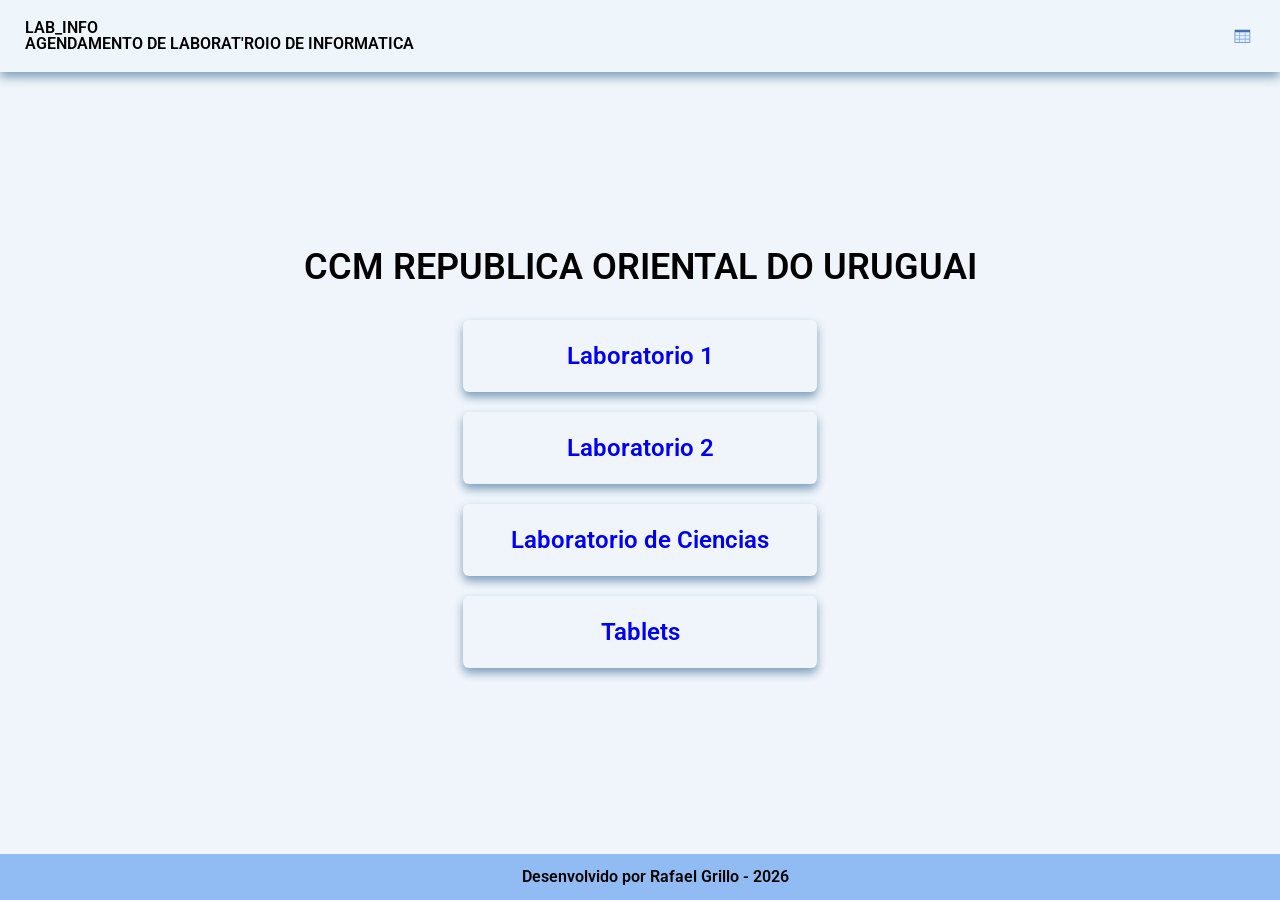
<file: index.html>
<!DOCTYPE html>
<html lang="pt_br">
<head>
    <meta charset="UTF-8">
    <meta name="viewport" content="width=device-width, initial-scale=1.0">
    <title>LAB_INFO</title>
    <link rel="stylesheet" href="./css/reset.css">  
    <link rel="stylesheet" href="./css/global.css">
    <link rel="stylesheet" href="./css/components/botoes.css">
</head>
<body>
    <header class="cabecalho">
        <div class="cabecalho_titulo">
            <h2>LAB_INFO</h2>
            <p>AGENDAMENTO DE LABORAT'ROIO DE INFORMATICA</p>
        </div>
        <img src="./assets/icons/insert-table-svgrepo-com.svg" alt="Icone de uma tabela">
    </header>
    <main class="principal">
        <h1>CCM REPUBLICA ORIENTAL DO URUGUAI</h1>
        <div class="principal-botoes">
            <a href="pages/agenda.html?lab=1" class="btn">Laboratorio 1</a>
            <a href="pages/agenda.html?lab=2" class="btn">Laboratorio 2</a>
            <a href="pages/agenda.html?lab=3" class="btn">Laboratorio de Ciencias</a>
            <a href="pages/agenda.html?lab=4" class="btn">Tablets</a>
        </div>
    </main>
    <footer class="rodape">Desenvolvido por Rafael Grillo - 2026</footer>
</body>
</html>
</file>
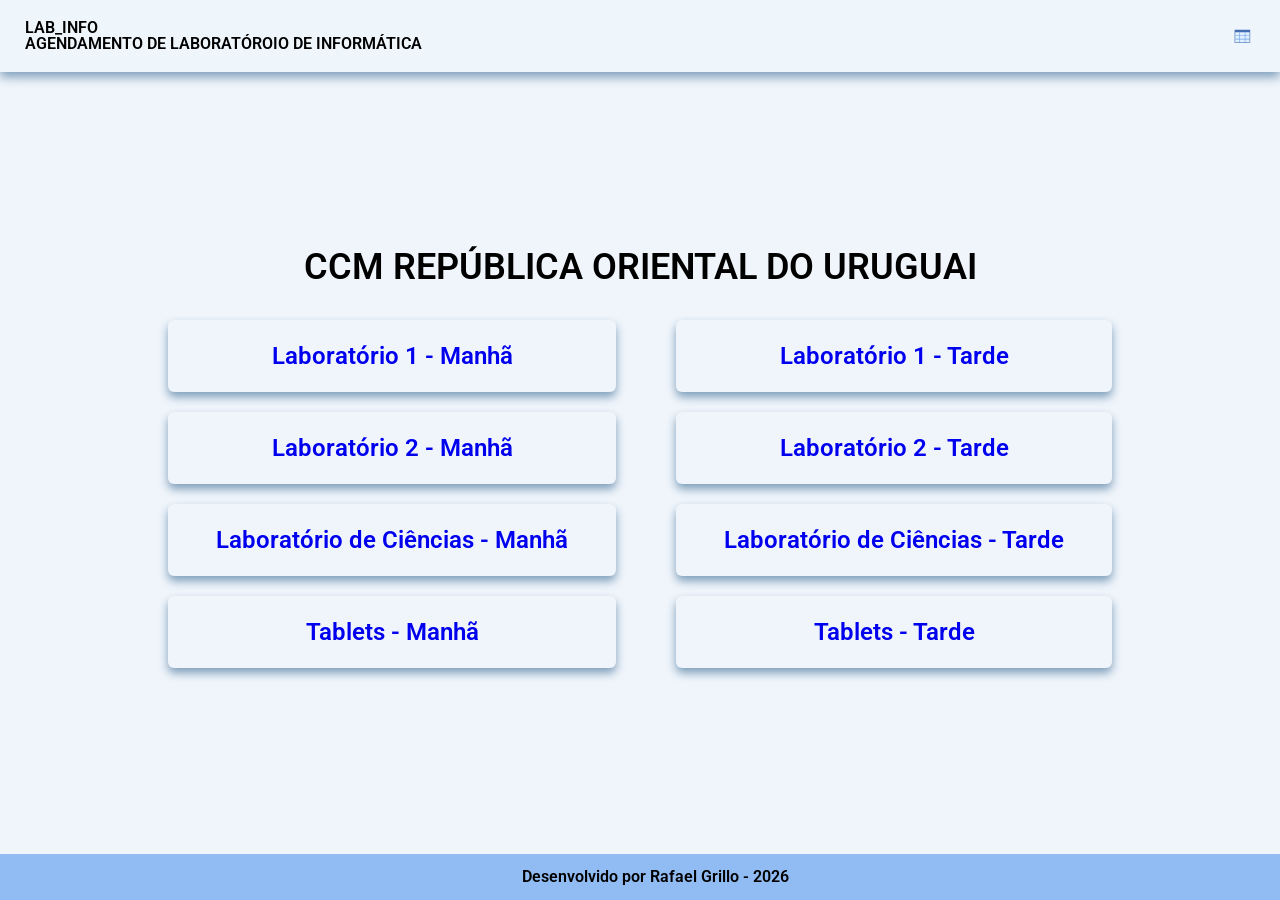
<file: frontend/index.html>
<!DOCTYPE html>
<html lang="pt_br">
<head>
    <meta charset="UTF-8">
    <meta name="viewport" content="width=device-width, initial-scale=1.0">
    <title>LAB_INFO URUGUAI</title>
    <link rel="stylesheet" href="./css/reset.css">  
    <link rel="stylesheet" href="./css/global.css">
    <link rel="stylesheet" href="./css/components/botoes.css">
</head>
<body>
    <header class="cabecalho">
        <div class="cabecalho_titulo">
            <h2>LAB_INFO</h2>
            <p>AGENDAMENTO DE LABORATÓROIO DE INFORMÁTICA</p>
        </div>
        <img src="./assets/icons/insert-table-svgrepo-com.svg" alt="Icone de uma tabela">
    </header>
    <main class="principal">
        <h1>CCM REPÚBLICA ORIENTAL DO URUGUAI</h1>
        <div class="principal-botoes">
            <div class="botoes-manha">
                <a href="pages/agenda.html?lab=1" class="btn">Laboratório 1 - Manhã</a>
                <a href="pages/agenda.html?lab=2" class="btn">Laboratório 2 - Manhã</a>
                <a href="pages/agenda.html?lab=3" class="btn">Laboratório de Ciências - Manhã</a>
                <a href="pages/agenda.html?lab=4" class="btn">Tablets - Manhã</a>
            </div>
            <div class="botoes-tarde">
                <a href="pages/agenda.html?lab=5" class="btn">Laboratório 1 - Tarde</a>
                <a href="pages/agenda.html?lab=6" class="btn">Laboratório 2 - Tarde</a>
                <a href="pages/agenda.html?lab=7" class="btn">Laboratório de Ciências - Tarde</a>
                <a href="pages/agenda.html?lab=8" class="btn">Tablets - Tarde</a>
            </div>
        </div>
    </main>
    <footer class="rodape">Desenvolvido por Rafael Grillo - 2026</footer>
</body>
</html>
</file>
<file: css/global.css>
@import url('https://fonts.googleapis.com/css2?family=Roboto:ital,wght@0,100..900;1,100..900&display=swap');

:root{
    --cor-fundo: #f0f5fb;
    --cor-cabecalho: #eef5fb;
    --cor-rodape: #90bcf3;
}

body{
    display: flex;
    flex-direction: column;
    background-color: var(--cor-fundo);
    font-family: "Roboto", sans-serif;
    font-weight: 600;
    min-height: 100vh;
    max-width: 100vw;
    overflow-x: hidden;
}
.cabecalho{
    padding: 20px 25px;
    background-color: var(--cor-cabecalho);
    box-shadow: 0 5px 10px #7c9db9;
    display: flex;
    align-items: center;
    justify-content: space-between;
}
.cabecalho img{
    width: 25px;
}
.principal{
    padding: 20px 10px;
    display: flex;
    flex-direction: column;
    justify-content: center;
    align-items: center;
    flex:1;
}
.principal h1{
    margin-bottom: 25px;
}
.principal-botoes{
    display: flex;
    flex-direction: column;
}
.rodape{
   background-color: var(--cor-rodape);
   text-align: center;
   padding: 15px;
   width: 100%;
}

@media screen and (min-width: 768px) {
    .principal{
        font-size: 36px;
    }
}
</file>
<file: css/components/botoes.css>
/* Estilo base para QUALQUER botão do sistema */
.btn {
    display: inline-flex;
    align-items: center;
    justify-content: center;
    padding: 12px 24px;
    font-size: 14px;
    font-weight: 600;
    border: none;
    border-radius: 6px;
    cursor: pointer;
    transition: background-color 0.2s, transform 0.1s;
    font-family: inherit;
    margin: 10px;
    box-shadow: 0 5px 10px #7c9db9;
    text-decoration: none;
}

.btn-voltar img{
    rotate: 180deg;
    width: 30px;
    margin: 0 20px;
}

/* Efeito de clique em qualquer botão */
.btn:active {
    transform: scale(0.98);
}

@media screen and (min-width: 768px) {
    .btn{
        padding: 24px 48px;
        font-size: 24px;
    }
}
</file>
<file: frontend/css/global.css>
@import url('https://fonts.googleapis.com/css2?family=Roboto:ital,wght@0,100..900;1,100..900&display=swap');

:root{
    --cor-fundo: #f0f5fb;
    --cor-cabecalho: #eef5fb;
    --cor-rodape: #90bcf3;
}

body{
    display: flex;
    flex-direction: column;
    background-color: var(--cor-fundo);
    font-family: "Roboto", sans-serif;
    font-weight: 600;
    min-height: 100vh;
    max-width: 100vw;
    overflow-x: hidden;
}
.cabecalho{
    padding: 20px 25px;
    background-color: var(--cor-cabecalho);
    box-shadow: 0 5px 10px #7c9db9;
    display: flex;
    align-items: center;
    justify-content: space-between;
}
.cabecalho img{
    width: 25px;
}
.principal{
    padding: 20px 10px;
    display: flex;
    flex-direction: column;
    justify-content: center;
    align-items: center;
    flex:1;
}
.principal h1{
    margin-bottom: 25px;
}
.principal-botoes{
    display: block;   
}
.rodape{
   background-color: var(--cor-rodape);
   text-align: center;
   padding: 15px;
   width: 100%;
}

.botoes-manha, .botoes-tarde{
    display: flex;
    flex-direction: column;
}

@media screen and (min-width: 768px) {
    .principal{
        font-size: 36px;
    }
    .principal-botoes{
    display: flex;   
}
    .botoes-manha, .botoes-tarde{
    margin: 0 20px;
    display: flex;
    flex-direction: column;
   
}
}
</file>
<file: frontend/css/components/botoes.css>
/* Estilo base para QUALQUER botão do sistema */
.btn {
    display: inline-flex;
    align-items: center;
    justify-content: center;
    padding: 12px 24px;
    font-size: 14px;
    font-weight: 600;
    border: none;
    border-radius: 6px;
    cursor: pointer;
    transition: background-color 0.2s, transform 0.1s;
    font-family: inherit;
    margin: 10px;
    box-shadow: 0 5px 10px #7c9db9;
    text-decoration: none;
}

.btn-voltar img{
    rotate: 180deg;
    width: 30px;
    margin: 0 20px;
}

/* Efeito de clique em qualquer botão */
.btn:active {
    transform: scale(0.98);
}

@media screen and (min-width: 768px) {
    .btn{
        padding: 24px 48px;
        font-size: 24px;
    }
}
</file>
